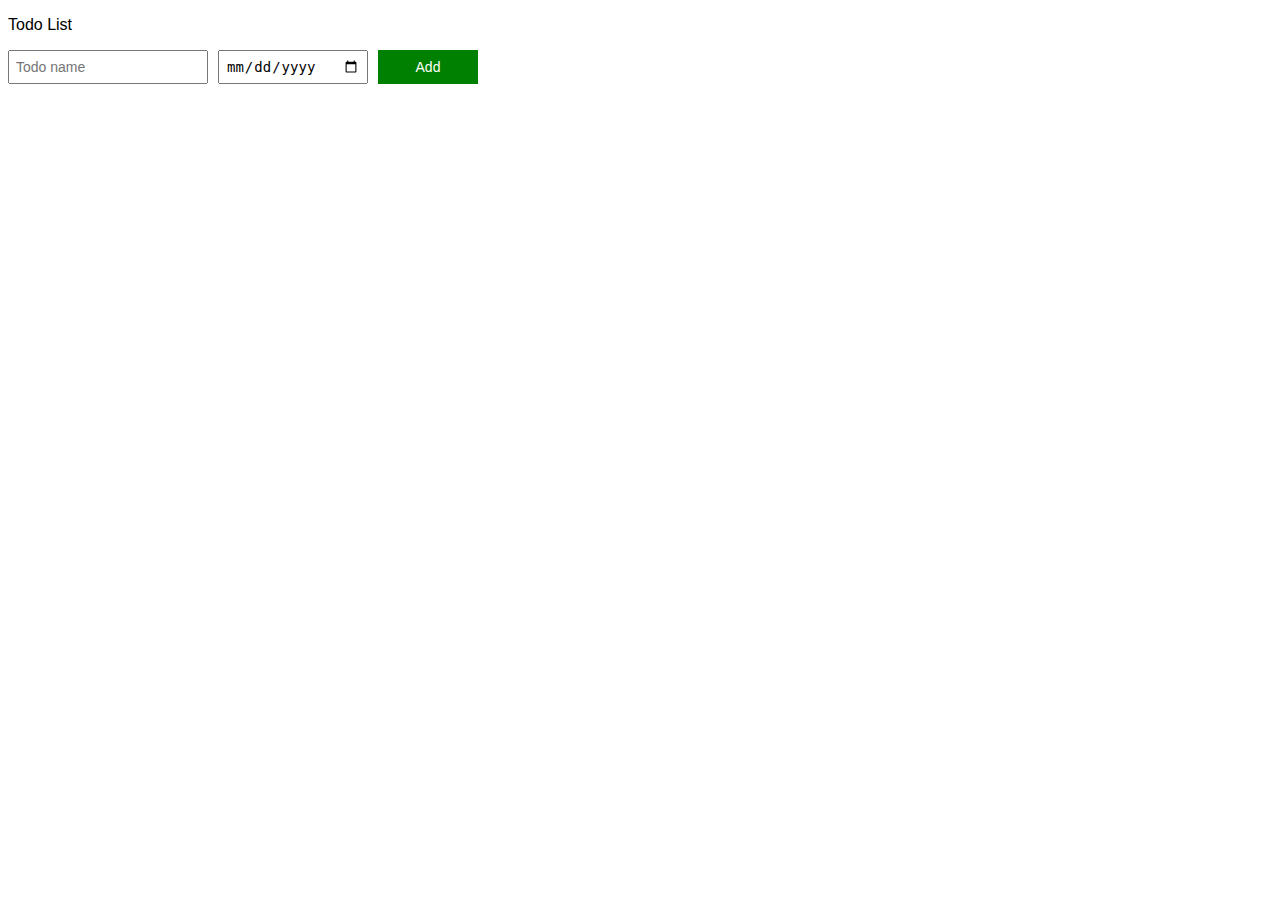
<file: index.html>
<!DOCTYPE html>
<html>
    <head>
        <title>
            Todo List
        </title>
        <link rel="stylesheet" href="lesson-12-todolist.css">
    </head>
    <body>
        <p>
            Todo List
        </p>
        <div class="input-container">
            <input class="js-input input" placeholder="Todo name">
            <input class="js-date-input date-input" type="date">
            <button class="add-button js-add-button">
                Add
            </button>
        </div>
        <div class="js-container container"></div>
    </body>
    <script src="lesson-12-todolist.js"></script>

</html>
</file>
<file: lesson-12-todolist.css>
body{
    font-family:Arial;
}
.container,
.input-container{
    display:grid;
    grid-template-columns:200px 150px 100px;
    column-gap:10px;
    row-gap:10px;
    align-items:center;
}
.input-container{
    margin-bottom:10px;
    align-items:stretch;
}
.input,
.date-input{
    padding:6px;
    font-size:14px;
}
.add-button{
    background-color:green;
    color:white;
    border:none;
    font-size:14px;
    cursor:pointer;
}
.delete-button{
    background-color:darkred;
    color:white;
    border:none;
    padding:8px;
    font-size:14px;
    cursor:pointer;
}
</file>
